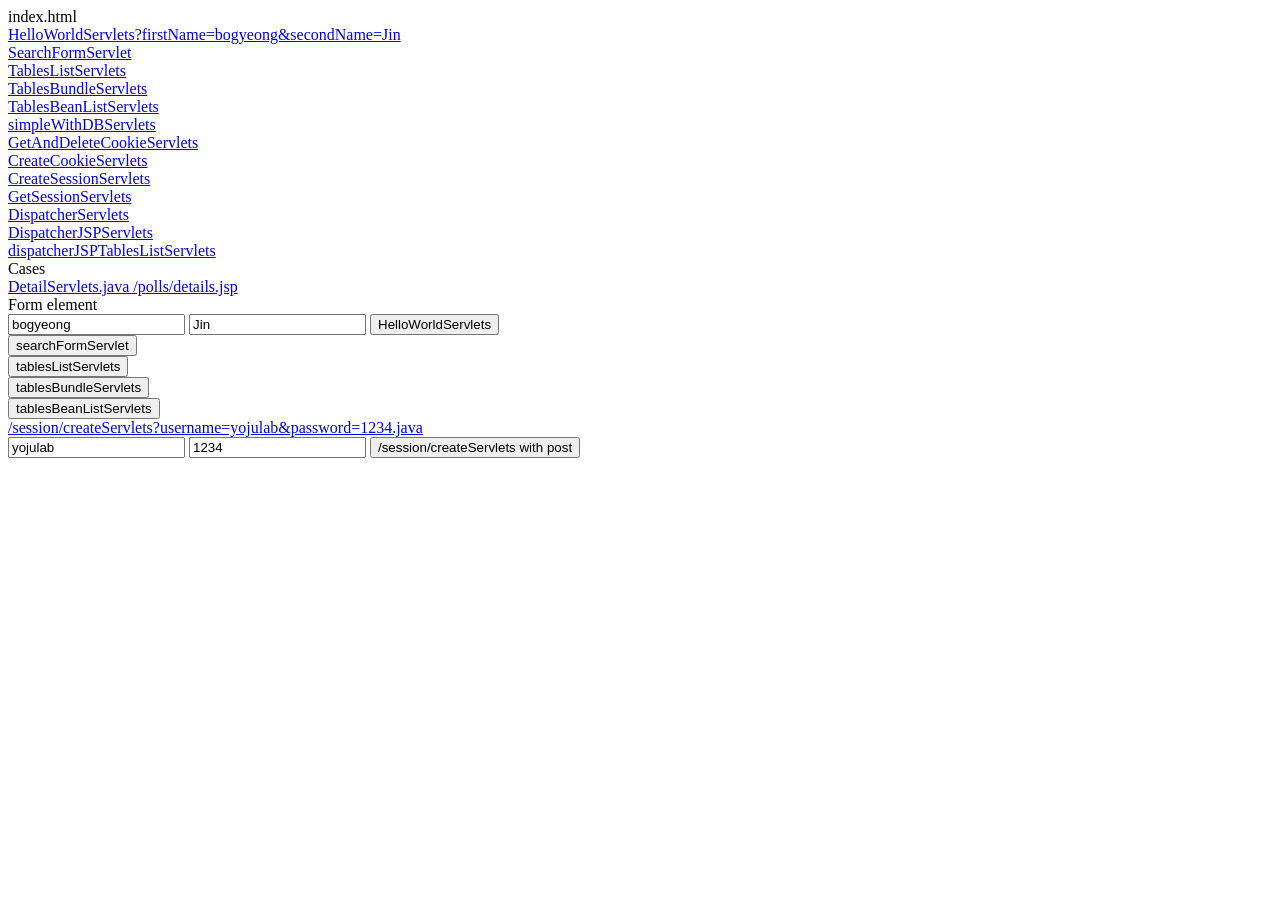
<file: src/main/resources/static/index.html>
<!DOCTYPE html>
<html lang="en">
  <head>
    <meta charset="UTF-8" />
    <meta http-equiv="X-UA-Compatible" content="IE=edge" />
    <meta name="viewport" content="width=device-width, initial-scale=1.0" />
    <title>Document</title>
  </head>
  <body>
    <div>index.html</div>
    <div>
      <a href="/helloWorldServlets?firstName=bogyeong&secondName=Jin"
        >HelloWorldServlets?firstName=bogyeong&secondName=Jin</a
      >
    </div>
    <div><a href="/searchFormServlet">SearchFormServlet</a></div>
    <div><a href="/tablesListServlets">TablesListServlets</a></div>
    <div><a href="/tablesBundleServlets">TablesBundleServlets</a></div>
    <div><a href="/tablesBeanListServlets">TablesBeanListServlets</a></div>
    <div><a href="/simple/withDBServlets">simpleWithDBServlets</a></div>
    <div>
      <a href="/cookies/getAndDeleteServlets">GetAndDeleteCookieServlets</a>
    </div>
    <div><a href="/cookies/createServlets">CreateCookieServlets</a></div>
    <div>
      <a href="/session/getServlets">CreateSessionServlets</a>
    </div>
    <div><a href="/cookies/createServlets">GetSessionServlets</a></div>
    <div><a href="/dispatcherServlets">DispatcherServlets</a></div>
    <div><a href="/dispatcherJSPServlets">DispatcherJSPServlets</a></div>
    <div>
      <a href="/dispatcherJSPTablesListServlets"
        >dispatcherJSPTablesListServlets</a
      >
    </div>

    <div>Cases</div>
    <div>
      <a href="/polls/PollServlet?QUESTIONS_UID=Q1"
        >DetailServlets.java /polls/details.jsp</a
      >
    </div>

    <div>Form element</div>
    <div>
      <form action="/helloWorldServlets" method="get">
        <input type="text" name="firstName" id="" value="bogyeong" />
        <input type="text" name="secondName" id="" value="Jin" />
        <input type="hidden" name="hiddenParam" value="yojulab" />
        <button>HelloWorldServlets</button>
      </form>
    </div>
    <div>
      <form action="/searchFormServlet" method="get">
        <button>searchFormServlet</button>
      </form>
    </div>
    <div>
      <form action="/tablesListServlets" method="get">
        <button>tablesListServlets</button>
      </form>
    </div>
    <div>
      <form action="/tablesBundleServlets" method="get">
        <button>tablesBundleServlets</button>
      </form>
    </div>
    <div>
      <form action="/tablesBeanListServlets" method="get">
        <button>tablesBeanListServlets</button>
      </form>
    </div>
    <div>
      <a href="/session/createServlets?username=yojulab&password=1234"
        >/session/createServlets?username=yojulab&password=1234.java</a
      >
    </div>
    <div>
      <form action="/session/createServlets" method="post">
        <input type="text" name="username" id="" value="yojulab" />
        <input type="text" name="password" id="" value="1234" />
        <button>/session/createServlets with post</button>
      </form>
    </div>
  </body>
</html>
</file>
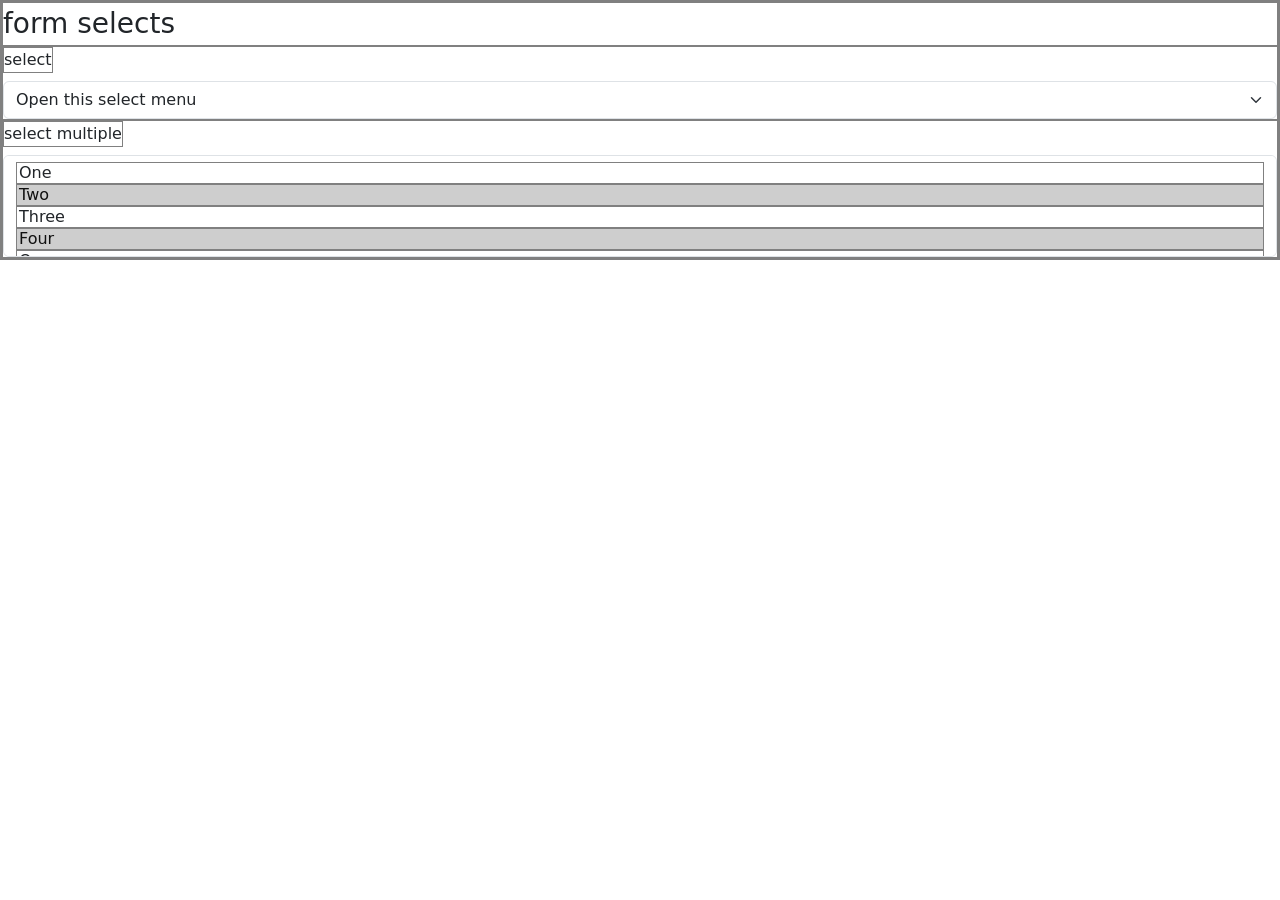
<file: src/main/resources/static/forms_selects.html>
<!DOCTYPE html>
<html lang="en">
  <head>
    <title>Document</title>
    <link rel="stylesheet" href="./css/commons.css" />
    <link
      href="https://cdn.jsdelivr.net/npm/bootstrap@5.2.3/dist/css/bootstrap.min.css"
      rel="stylesheet"
      integrity="sha384-rbsA2VBKQhggwzxH7pPCaAqO46MgnOM80zW1RWuH61DGLwZJEdK2Kadq2F9CUG65"
      crossorigin="anonymous"
    />
  </head>
  <body>
    <div class="fs-3">form selects</div>
    <div>
      <label for="" class="form-label">select</label>
      <select class="form-select" aria-label="">
        <option selected>Open this select menu</option>
        <option value="M01">One</option>
        <option value="M02">Two</option>
        <option value="M03">Three</option>
      </select>
    </div>
    <div>
      <label for="" class="form-label">select multiple</label>
      <select class="form-select" aria-label="" multiple>
        <option value="M01">One</option>
        <option value="M02" selected>Two</option>
        <option value="M03">Three</option>
        <option value="M04" selected>Four</option>
        <option value="M01">One</option>
        <option value="M02" selected>Two</option>
        <option value="M03">Three</option>
        <option value="M04" selected>Four</option>
      </select>
    </div>
    <script
      src="https://cdn.jsdelivr.net/npm/bootstrap@5.2.3/dist/js/bootstrap.bundle.min.js"
      integrity="sha384-kenU1KFdBIe4zVF0s0G1M5b4hcpxyD9F7jL+jjXkk+Q2h455rYXK/7HAuoJl+0I4"
      crossorigin="anonymous"
    ></script>
  </body>
</html>
</file>
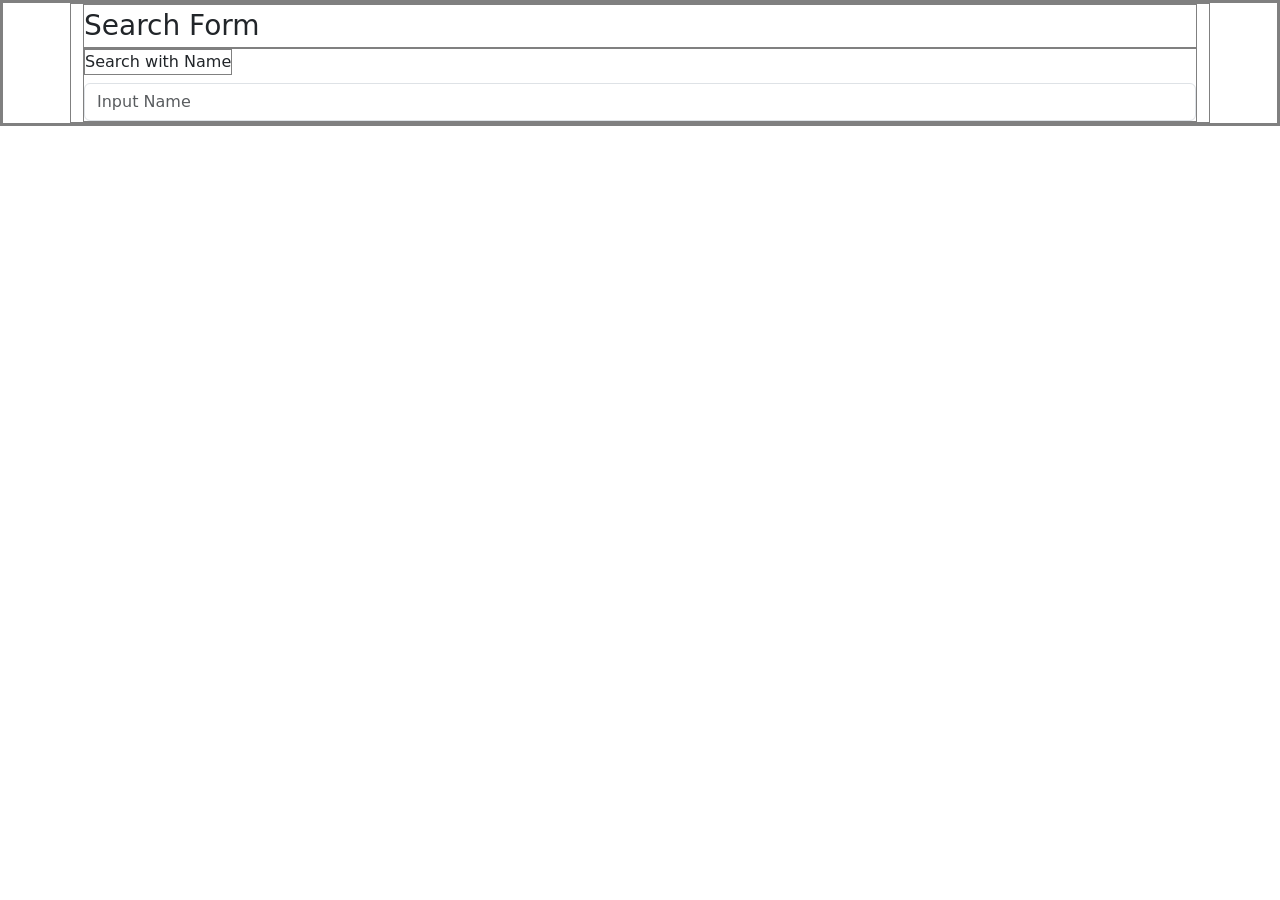
<file: src/main/resources/static/search_form.html>
<!DOCTYPE html>
<html lang="en">
  <head>
    <meta charset="UTF-8" />
    <meta http-equiv="X-UA-Compatible" content="IE=edge" />
    <meta name="viewport" content="width=device-width, initial-scale=1.0" />
    <title>Document</title>
    <link
      href="https://cdn.jsdelivr.net/npm/bootstrap@5.2.3/dist/css/bootstrap.min.css"
      rel="stylesheet"
      integrity="sha384-rbsA2VBKQhggwzxH7pPCaAqO46MgnOM80zW1RWuH61DGLwZJEdK2Kadq2F9CUG65"
      crossorigin="anonymous"
    />
    <link rel="stylesheet" href="./css/commons.css" />
  </head>
  <body>
    <form action="">
      <div class="container">
        <div class="fs-3">Search Form</div>
        <div>
          <label for="" class="form-label">Search with Name</label>
          <input
            class="form-control"
            type="text"
            name=""
            id=""
            placeholder="Input Name"
          />
        </div>
      </div>
    </form>
    <script
      src="https://cdn.jsdelivr.net/npm/bootstrap@5.2.3/dist/js/bootstrap.bundle.min.js"
      integrity="sha384-kenU1KFdBIe4zVF0s0G1M5b4hcpxyD9F7jL+jjXkk+Q2h455rYXK/7HAuoJl+0I4"
      crossorigin="anonymous"
    ></script>
  </body>
</html>
</file>
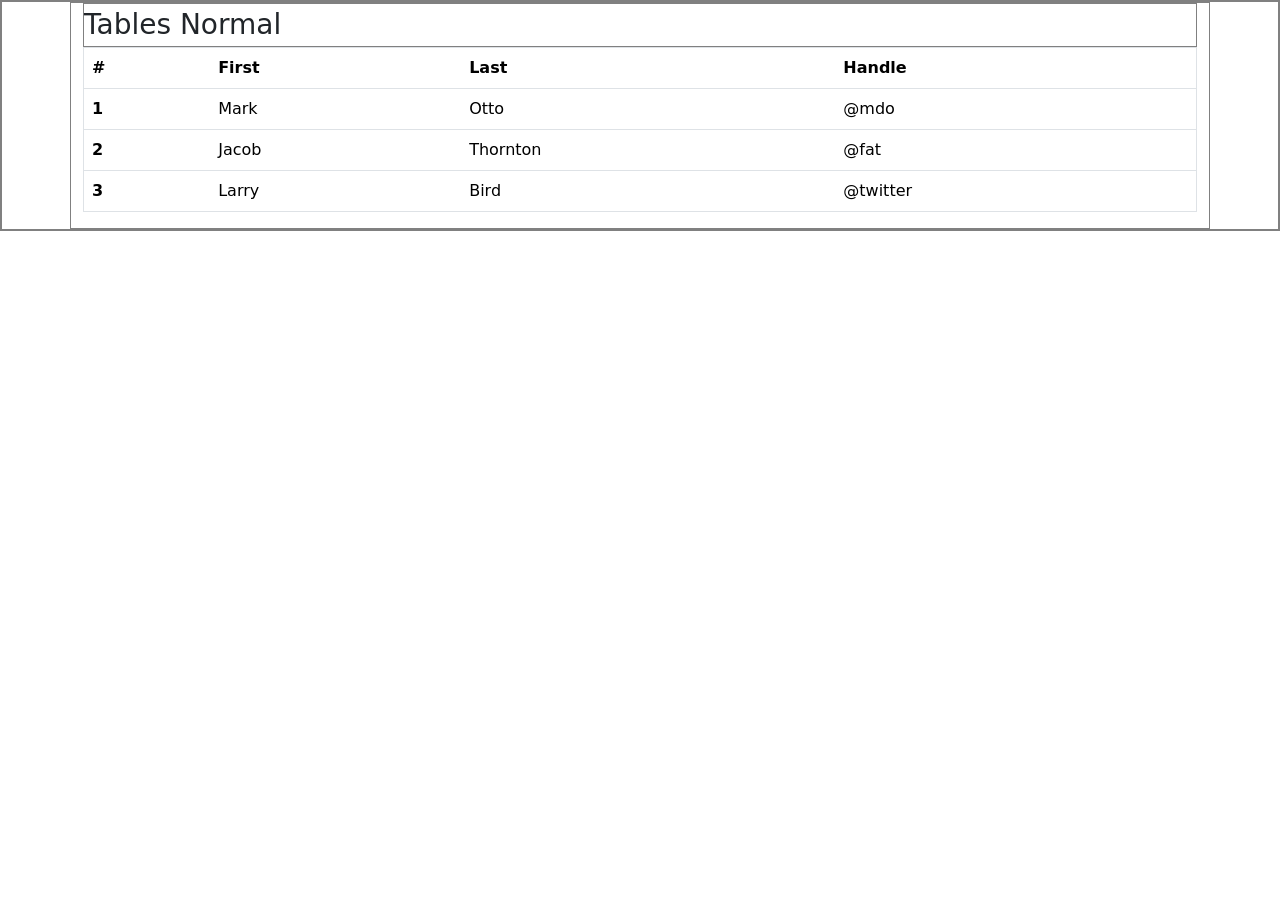
<file: src/main/resources/static/tables_list.html>
<!DOCTYPE html>
<html lang="en">
  <head>
    <meta charset="UTF-8" />
    <meta http-equiv="X-UA-Compatible" content="IE=edge" />
    <meta name="viewport" content="width=device-width, initial-scale=1.0" />
    <title>Document</title>
    <link rel="stylesheet" href="./css/commons.css" />
    <link
      href="https://cdn.jsdelivr.net/npm/bootstrap@5.2.3/dist/css/bootstrap.min.css"
      rel="stylesheet"
      integrity="sha384-rbsA2VBKQhggwzxH7pPCaAqO46MgnOM80zW1RWuH61DGLwZJEdK2Kadq2F9CUG65"
      crossorigin="anonymous"
    />
  </head>

  <body>
    <div class="container">
      <div class="fs-3">Tables Normal</div>
      <table class="table">
        <thead>
          <tr>
            <th scope="">#</th>
            <th scope="">First</th>
            <th scope="">Last</th>
            <th scope="">Handle</th>
          </tr>
        </thead>
        <tbody>
          <tr>
            <th scope="">1</th>
            <td>Mark</td>
            <td>Otto</td>
            <td>@mdo</td>
          </tr>
          <tr>
            <th scope="">2</th>
            <td>Jacob</td>
            <td>Thornton</td>
            <td>@fat</td>
          </tr>
          <tr>
            <th scope="">3</th>
            <td>Larry</td>
            <td>Bird</td>
            <td>@twitter</td>
          </tr>
        </tbody>
      </table>
    </div>
    <script
      src="https://cdn.jsdelivr.net/npm/bootstrap@5.2.3/dist/js/bootstrap.bundle.min.js"
      integrity="sha384-kenU1KFdBIe4zVF0s0G1M5b4hcpxyD9F7jL+jjXkk+Q2h455rYXK/7HAuoJl+0I4"
      crossorigin="anonymous"
    ></script>
  </body>
</html>
</file>
<file: src/main/resources/static/css/commons.css>
body {
  /* padding: 1rem; */
}

* {
  /* margin: 0.2rem; */
  border: 0.1rem solid gray;
}
</file>
